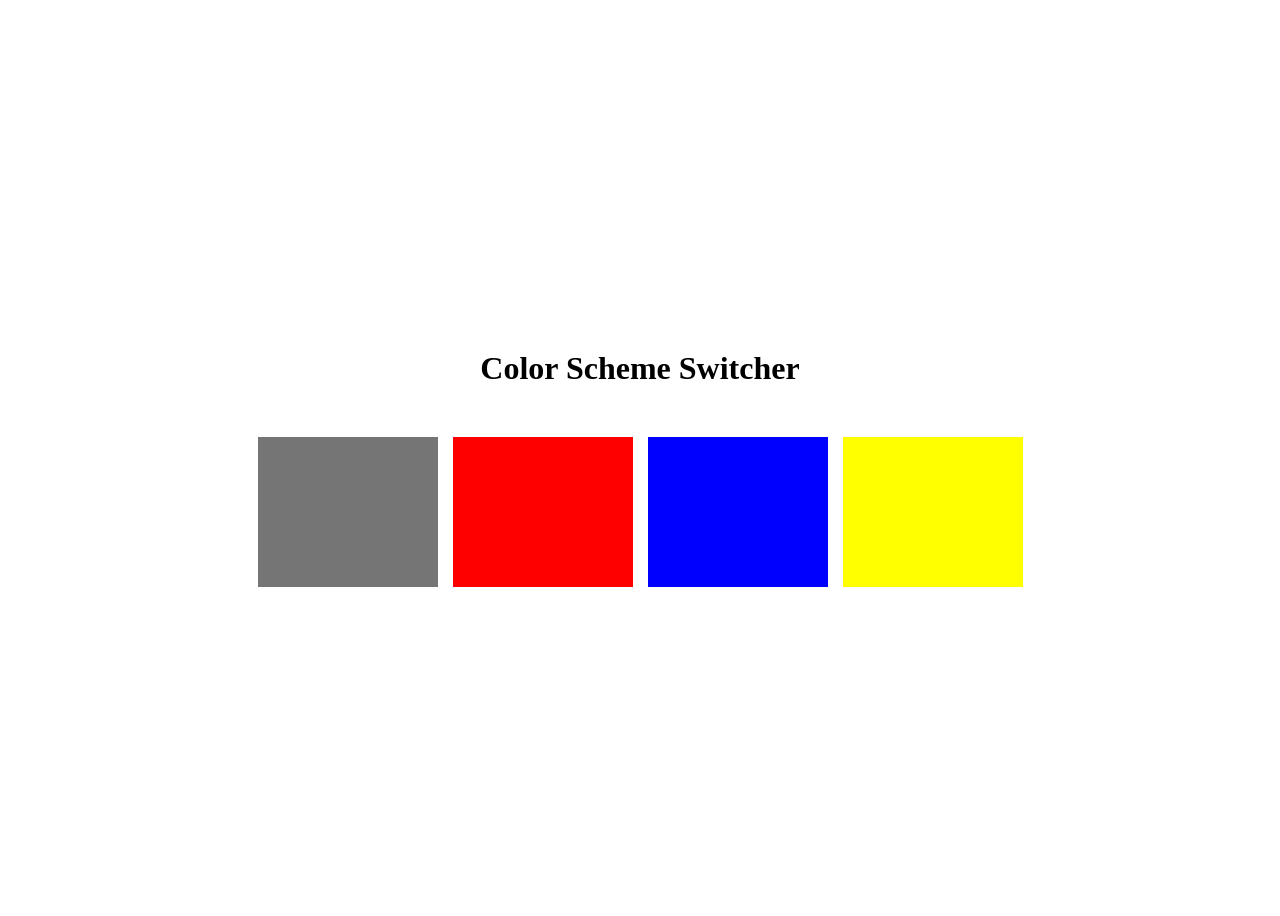
<file: Projects/color-changer/index.html>
<!DOCTYPE html>
<html lang="en">
  <head>
    <meta charset="UTF-8" />
    <meta name="viewport" content="width=device-width, initial-scale=1.0" />
    <title>Color Changer</title>
    <link href="./index.css" rel="stylesheet" />
  </head>
  <body>
    <div class="main">
      <h1 class="heading">Color Scheme Switcher</h1>
      <div class="parent">
        <div class="box"></div>
        <div class="box1"></div>
        <div class="box2"></div>
        <div class="box3"></div>
      </div>
    </div>
    <script src="index.js"></script>
  </body>
</html>
</file>
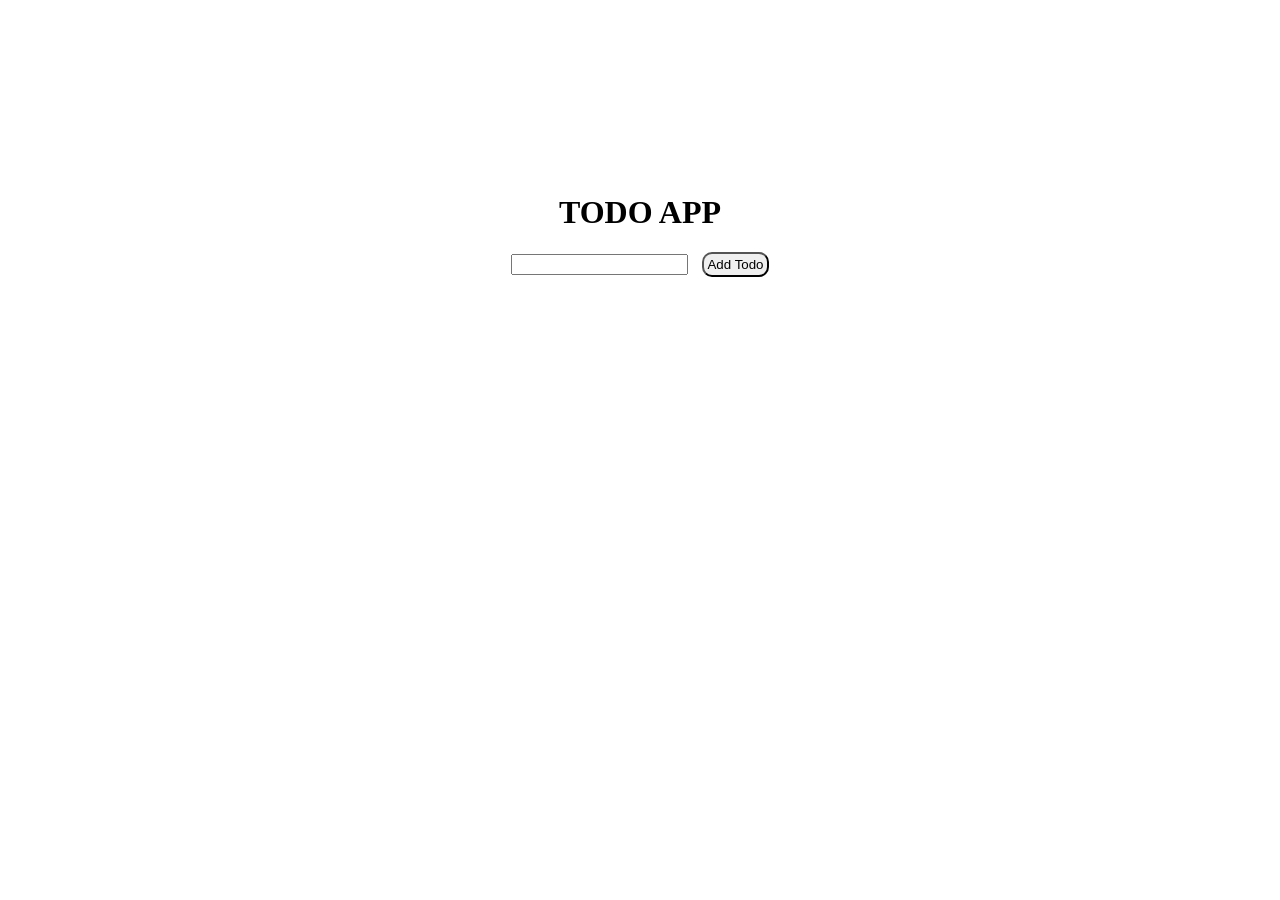
<file: Projects/Todo-App/index.html>
<!DOCTYPE html>
<html lang="en">
  <head>
    <meta charset="UTF-8" />
    <meta name="viewport" content="width=device-width, initial-scale=1.0" />
    <title>TODO APP</title>
    <link href="index.css" type="text/css" rel="stylesheet" />
  </head>
  <body>
    <h1>TODO APP</h1>
    <form>
      <div class="container">
        <input type="text" id="userValue" />
        <button id="addtodo">Add Todo</button>
      </div>
      <ul class="todolists">
      </ul>
    </form>
    <script src="index.js"></script>
  </body>
</html>
</file>
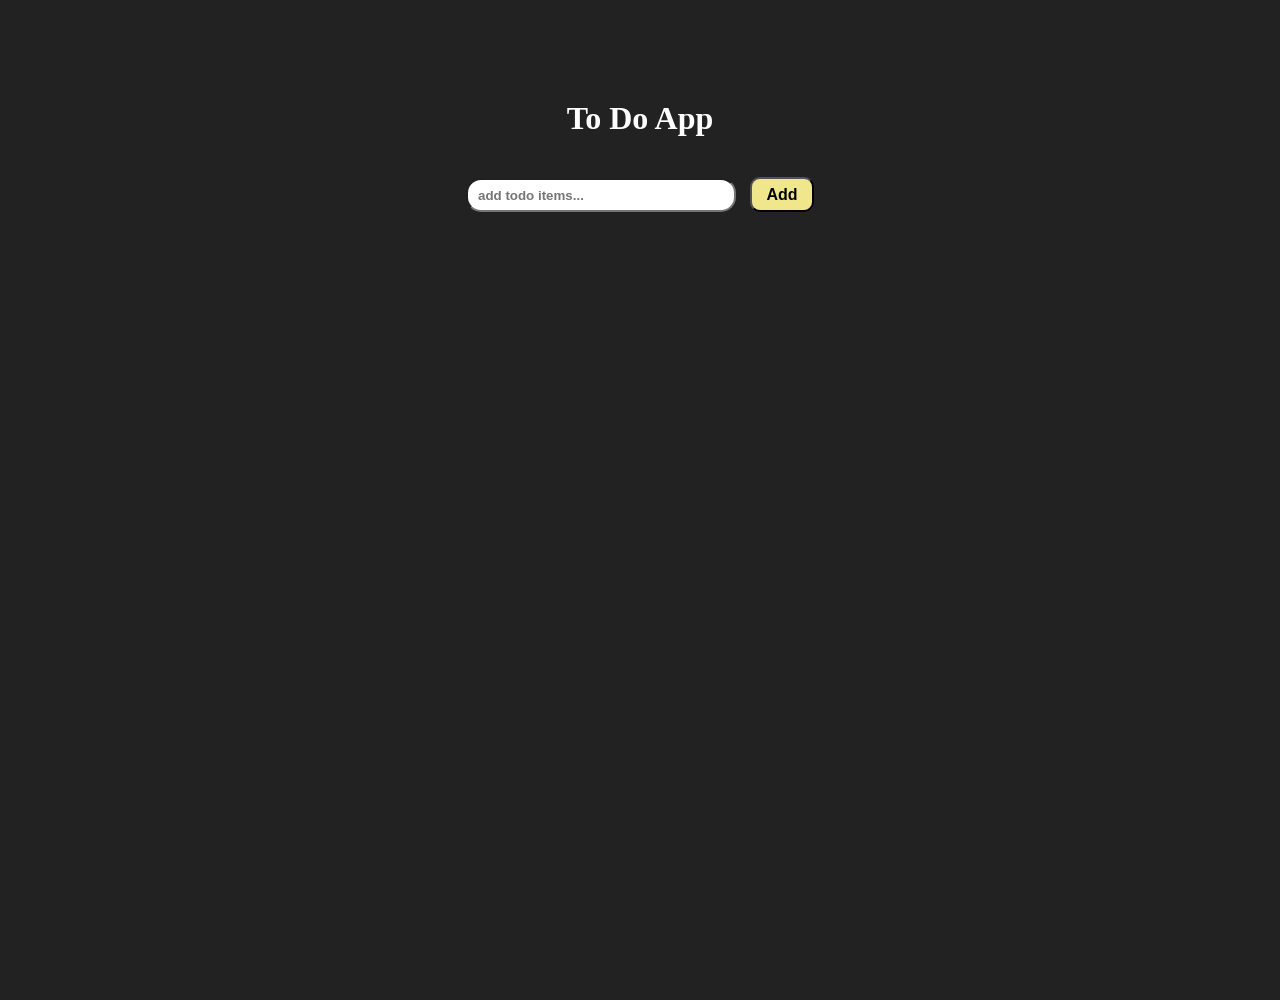
<file: Projects/todoApp/index.html>
<!DOCTYPE html>
<html lang="en">
  <head>
    <meta charset="UTF-8" />
    <meta name="viewport" content="width=device-width, initial-scale=1.0" />
    <title>To Do App</title>
    <link href="index.css" type="text/css" rel="stylesheet" />
  </head>

  <body>
    <div class="todo">
      <h2>To Do App</h2>
      <input type="text" id="input" placeholder="add todo items..." />
      <button class="addBtn">Add</button>
      <div class="msg-box">
        <span class="empty-msg"></span>
      </div>
      <ul class="tasklist"></ul>
    </div>
    <script src="./script.js"></script>
  </body>
</html>
</file>
<file: Projects/color-changer/index.css>
body {
  height: 100vh;
  display: flex;
  justify-content: center;
  align-items: center;
  overflow: hidden;
}
.heading {
  text-align: center;
  margin-bottom: 50px;
}
.parent {
  display: flex;
  justify-content: center;
  gap: 15px;
}
.box {
  width: 180px;
  height: 150px;
  background-color: #2222229f;
  cursor: pointer;
}
.box1 {
  width: 180px;
  height: 150px;
  background-color: red;
  cursor: pointer;
}
.box2 {
  width: 180px;
  height: 150px;
  background-color: blue;
  cursor: pointer;
}
.box3 {
  width: 180px;
  height: 150px;
  background-color: yellow;
  cursor: pointer;
}
</file>
<file: Projects/Todo-App/index.css>
/* h1 {
  text-align: center;
}

.container {
  display: flex;
  justify-content: center;
  align-items: center;
}

#addtodo {
  margin-left: 10px;
  border-radius: 10px;
  padding: 3px;
  cursor: pointer;
} */

body {
  height: 50vh;
  display: flex;
  justify-content: center;
  flex-direction: column;
  align-items: center;
}

h1 {
  text-align: center;
}

#addtodo {
  margin-left: 10px;
  border-radius: 10px;
  padding: 3px;
  cursor: pointer;
}

.todolists {
  padding-left: 19px;
}

.main-todolist {
  display: flex;
  justify-content: space-between;
  margin: 15px 0px;
}
</file>
<file: Projects/todoApp/index.css>
* {
  margin: 0;
  padding: 0;
}
body {
  height: 100vh;
  background-color: #222;
}

h2 {
  color: white;
  font-size: 32px;
  margin-bottom: 40px;
}
.todo {
  margin-top: 100px;
  text-align: center;
}

#input {
  position: relative;
  width: 20%;
  height: 30px;
  border-radius: 15px;
  padding-left: 10px;
  font-weight: bold;
}

.empty-msg {
  position: absolute;
  color: #fff;
  font-size: 20px;
  font-weight: 600;
  left: 491px;
  margin-top: 6px;
}

.addBtn {
  width: 5%;
  height: 35px;
  border-radius: 10px;
  margin-left: 10px;
  font-size: 16px;
  font-weight: bold;
  cursor: pointer;
  background-color: khaki;
}

.tasklist {
  display: flex;
  flex-direction: column;
  gap: 18px;
  margin-top: 30px;
}

.todo-list {
  width: 30%;
  text-align: center;
  display: flex;
  justify-content: space-between;
  align-items: center;
  margin: 4px auto;
  background-color: white;
  padding: 10px 0px;
  border-radius: 10px;
}

.delete-btn {
  width: 18%;
  height: 35px;
  border-radius: 10px;
  margin-right: 13px;
  font-size: 16px;
  font-weight: bold;
  cursor: pointer;
  background-color: khaki;
}

span {
  line-height: 27px;
  padding-left: 10px;
  color: black;
  font-size: 20px;
  font-weight: bolder;
}
</file>
